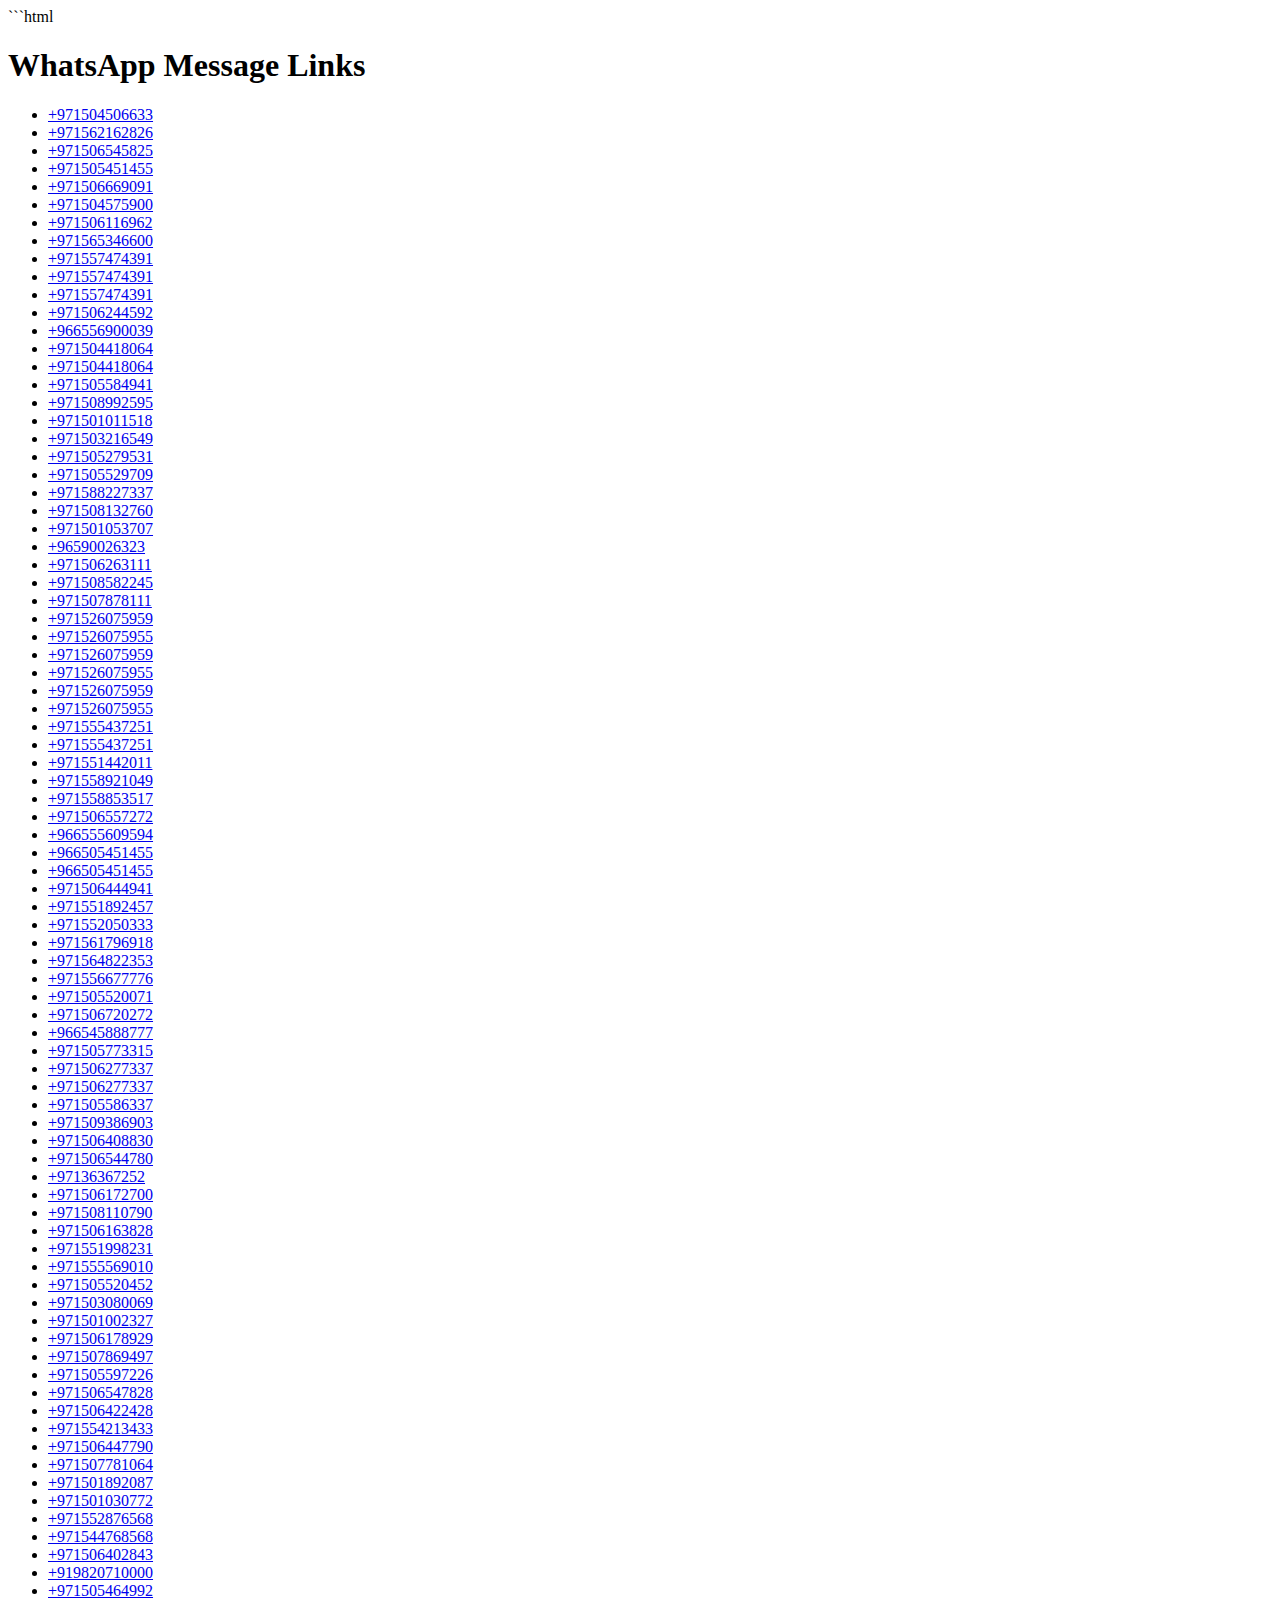
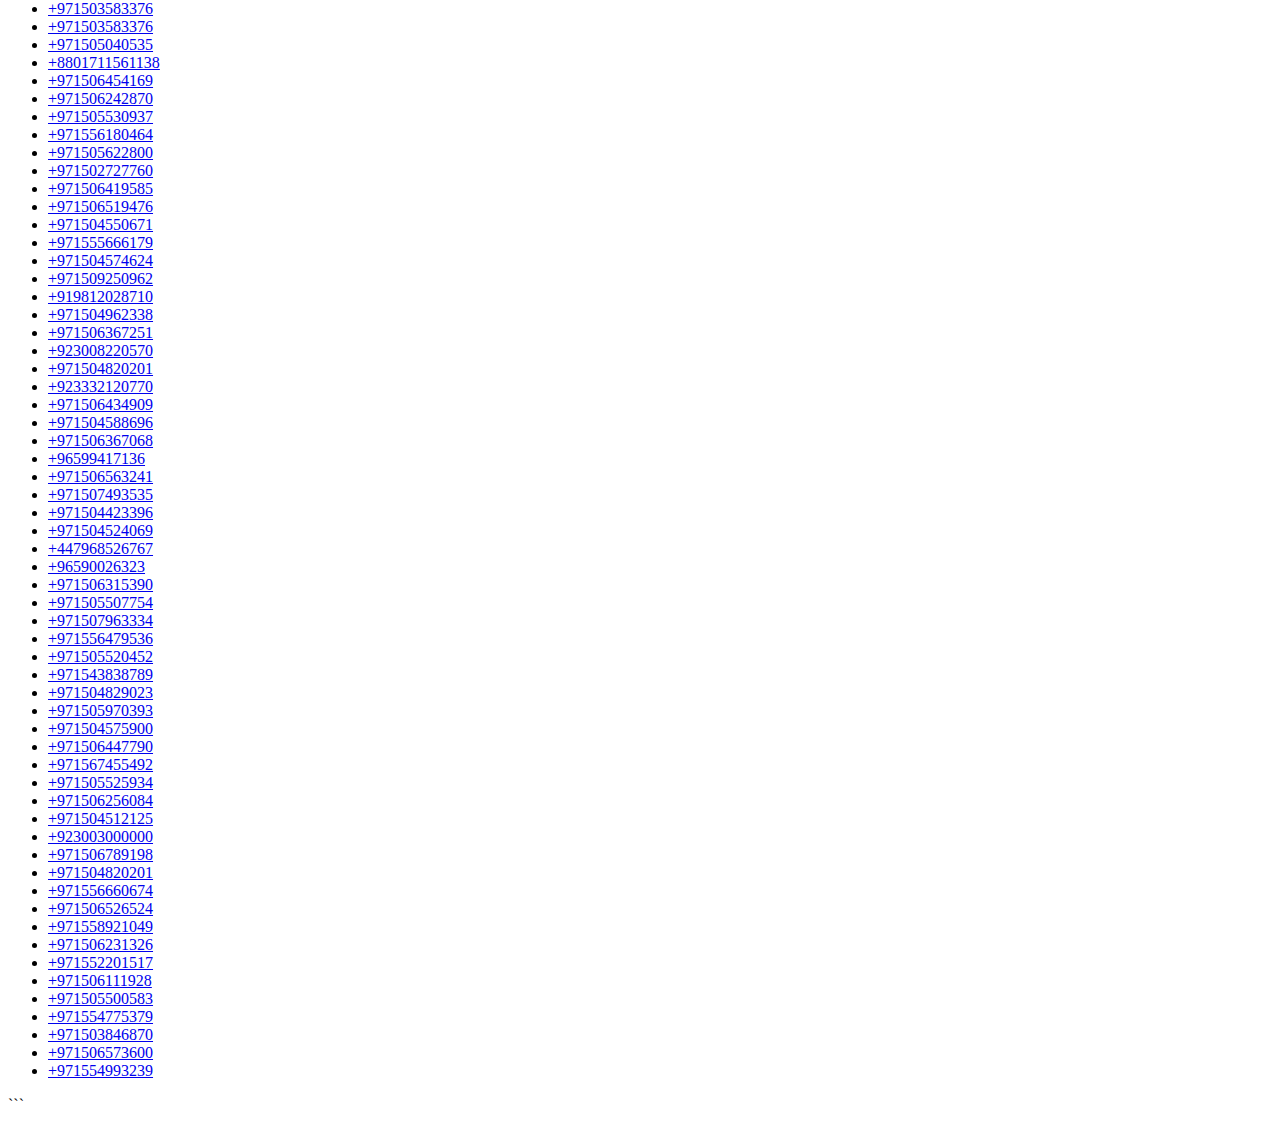
<file: bhartiwa.html>
```html
<!DOCTYPE html>
<html lang="en">
<head>
  <meta charset="UTF-8">
  <title>WhatsApp Links</title>
</head>
<body>
  <h1>WhatsApp Message Links</h1>
  <ul>
    <li><a href="https://wa.me/971504506633" target="_blank">+971504506633</a></li>
    <li><a href="https://wa.me/971562162826" target="_blank">+971562162826</a></li>
    <li><a href="https://wa.me/971506545825" target="_blank">+971506545825</a></li>
    <li><a href="https://wa.me/971505451455" target="_blank">+971505451455</a></li>
    <li><a href="https://wa.me/971506669091" target="_blank">+971506669091</a></li>
    <li><a href="https://wa.me/971504575900" target="_blank">+971504575900</a></li>
    <li><a href="https://wa.me/971506116962" target="_blank">+971506116962</a></li>
    <li><a href="https://wa.me/971565346600" target="_blank">+971565346600</a></li>
    <li><a href="https://wa.me/971557474391" target="_blank">+971557474391</a></li>
    <li><a href="https://wa.me/971557474391" target="_blank">+971557474391</a></li>
    <li><a href="https://wa.me/971557474391" target="_blank">+971557474391</a></li>
    <li><a href="https://wa.me/971506244592" target="_blank">+971506244592</a></li>
    <li><a href="https://wa.me/966556900039" target="_blank">+966556900039</a></li>
    <li><a href="https://wa.me/971504418064" target="_blank">+971504418064</a></li>
    <li><a href="https://wa.me/971504418064" target="_blank">+971504418064</a></li>
    <li><a href="https://wa.me/971505584941" target="_blank">+971505584941</a></li>
    <li><a href="https://wa.me/971508992595" target="_blank">+971508992595</a></li>
    <li><a href="https://wa.me/971501011518" target="_blank">+971501011518</a></li>
    <li><a href="https://wa.me/971503216549" target="_blank">+971503216549</a></li>
    <li><a href="https://wa.me/971505279531" target="_blank">+971505279531</a></li>
    <li><a href="https://wa.me/971505529709" target="_blank">+971505529709</a></li>
    <li><a href="https://wa.me/971588227337" target="_blank">+971588227337</a></li>
    <li><a href="https://wa.me/971508132760" target="_blank">+971508132760</a></li>
    <li><a href="https://wa.me/971501053707" target="_blank">+971501053707</a></li>
    <li><a href="https://wa.me/96590026323" target="_blank">+96590026323</a></li>
    <li><a href="https://wa.me/971506263111" target="_blank">+971506263111</a></li>
    <li><a href="https://wa.me/971508582245" target="_blank">+971508582245</a></li>
    <li><a href="https://wa.me/971507878111" target="_blank">+971507878111</a></li>
    <li><a href="https://wa.me/971526075959" target="_blank">+971526075959</a></li>
    <li><a href="https://wa.me/971526075955" target="_blank">+971526075955</a></li>
    <li><a href="https://wa.me/971526075959" target="_blank">+971526075959</a></li>
    <li><a href="https://wa.me/971526075955" target="_blank">+971526075955</a></li>
    <li><a href="https://wa.me/971526075959" target="_blank">+971526075959</a></li>
    <li><a href="https://wa.me/971526075955" target="_blank">+971526075955</a></li>
    <li><a href="https://wa.me/971555437251" target="_blank">+971555437251</a></li>
    <li><a href="https://wa.me/971555437251" target="_blank">+971555437251</a></li>
    <li><a href="https://wa.me/971551442011" target="_blank">+971551442011</a></li>
    <li><a href="https://wa.me/971558921049" target="_blank">+971558921049</a></li>
    <li><a href="https://wa.me/971558853517" target="_blank">+971558853517</a></li>
    <li><a href="https://wa.me/971506557272" target="_blank">+971506557272</a></li>
    <li><a href="https://wa.me/966555609594" target="_blank">+966555609594</a></li>
    <li><a href="https://wa.me/966505451455" target="_blank">+966505451455</a></li>
    <li><a href="https://wa.me/966505451455" target="_blank">+966505451455</a></li>
    <li><a href="https://wa.me/971506444941" target="_blank">+971506444941</a></li>
    <li><a href="https://wa.me/971551892457" target="_blank">+971551892457</a></li>
    <li><a href="https://wa.me/971552050333" target="_blank">+971552050333</a></li>
    <li><a href="https://wa.me/971561796918" target="_blank">+971561796918</a></li>
    <li><a href="https://wa.me/971564822353" target="_blank">+971564822353</a></li>
    <li><a href="https://wa.me/971556677776" target="_blank">+971556677776</a></li>
    <li><a href="https://wa.me/971505520071" target="_blank">+971505520071</a></li>
    <li><a href="https://wa.me/971506720272" target="_blank">+971506720272</a></li>
    <li><a href="https://wa.me/966545888777" target="_blank">+966545888777</a></li>
    <li><a href="https://wa.me/971505773315" target="_blank">+971505773315</a></li>
    <li><a href="https://wa.me/971506277337" target="_blank">+971506277337</a></li>
    <li><a href="https://wa.me/971506277337" target="_blank">+971506277337</a></li>
    <li><a href="https://wa.me/971505586337" target="_blank">+971505586337</a></li>
    <li><a href="https://wa.me/971509386903" target="_blank">+971509386903</a></li>
    <li><a href="https://wa.me/971506408830" target="_blank">+971506408830</a></li>
    <li><a href="https://wa.me/971506544780" target="_blank">+971506544780</a></li>
    <li><a href="https://wa.me/97136367252" target="_blank">+97136367252</a></li>
    <li><a href="https://wa.me/971506172700" target="_blank">+971506172700</a></li>
    <li><a href="https://wa.me/971508110790" target="_blank">+971508110790</a></li>
    <li><a href="https://wa.me/971506163828" target="_blank">+971506163828</a></li>
    <li><a href="https://wa.me/971551998231" target="_blank">+971551998231</a></li>
    <li><a href="https://wa.me/971555569010" target="_blank">+971555569010</a></li>
    <li><a href="https://wa.me/971505520452" target="_blank">+971505520452</a></li>
    <li><a href="https://wa.me/971503080069" target="_blank">+971503080069</a></li>
    <li><a href="https://wa.me/971501002327" target="_blank">+971501002327</a></li>
    <li><a href="https://wa.me/971506178929" target="_blank">+971506178929</a></li>
    <li><a href="https://wa.me/971507869497" target="_blank">+971507869497</a></li>
    <li><a href="https://wa.me/971505597226" target="_blank">+971505597226</a></li>
    <li><a href="https://wa.me/971506547828" target="_blank">+971506547828</a></li>
    <li><a href="https://wa.me/971506422428" target="_blank">+971506422428</a></li>
    <li><a href="https://wa.me/971554213433" target="_blank">+971554213433</a></li>
    <li><a href="https://wa.me/971506447790" target="_blank">+971506447790</a></li>
    <li><a href="https://wa.me/971507781064" target="_blank">+971507781064</a></li>
    <li><a href="https://wa.me/971501892087" target="_blank">+971501892087</a></li>
    <li><a href="https://wa.me/971501030772" target="_blank">+971501030772</a></li>
    <li><a href="https://wa.me/971552876568" target="_blank">+971552876568</a></li>
    <li><a href="https://wa.me/971544768568" target="_blank">+971544768568</a></li>
    <li><a href="https://wa.me/971506402843" target="_blank">+971506402843</a></li>
    <li><a href="https://wa.me/919820710000" target="_blank">+919820710000</a></li>
    <li><a href="https://wa.me/971505464992" target="_blank">+971505464992</a></li>
    <li><a href="https://wa.me/971503583376" target="_blank">+971503583376</a></li>
    <li><a href="https://wa.me/971503583376" target="_blank">+971503583376</a></li>
    <li><a href="https://wa.me/971505040535" target="_blank">+971505040535</a></li>
    <li><a href="https://wa.me/8801711561138" target="_blank">+8801711561138</a></li>
    <li><a href="https://wa.me/971506454169" target="_blank">+971506454169</a></li>
    <li><a href="https://wa.me/971506242870" target="_blank">+971506242870</a></li>
    <li><a href="https://wa.me/971505530937" target="_blank">+971505530937</a></li>
    <li><a href="https://wa.me/971556180464" target="_blank">+971556180464</a></li>
    <li><a href="https://wa.me/971505622800" target="_blank">+971505622800</a></li>
    <li><a href="https://wa.me/971502727760" target="_blank">+971502727760</a></li>
    <li><a href="https://wa.me/971506419585" target="_blank">+971506419585</a></li>
    <li><a href="https://wa.me/971506519476" target="_blank">+971506519476</a></li>
    <li><a href="https://wa.me/971504550671" target="_blank">+971504550671</a></li>
    <li><a href="https://wa.me/971555666179" target="_blank">+971555666179</a></li>
    <li><a href="https://wa.me/971504574624" target="_blank">+971504574624</a></li>
    <li><a href="https://wa.me/971509250962" target="_blank">+971509250962</a></li>
    <li><a href="https://wa.me/919812028710" target="_blank">+919812028710</a></li>
    <li><a href="https://wa.me/971504962338" target="_blank">+971504962338</a></li>
    <li><a href="https://wa.me/971506367251" target="_blank">+971506367251</a></li>
    <li><a href="https://wa.me/923008220570" target="_blank">+923008220570</a></li>
    <li><a href="https://wa.me/971504820201" target="_blank">+971504820201</a></li>
    <li><a href="https://wa.me/923332120770" target="_blank">+923332120770</a></li>
    <li><a href="https://wa.me/971506434909" target="_blank">+971506434909</a></li>
    <li><a href="https://wa.me/971504588696" target="_blank">+971504588696</a></li>
    <li><a href="https://wa.me/971506367068" target="_blank">+971506367068</a></li>
    <li><a href="https://wa.me/96599417136" target="_blank">+96599417136</a></li>
    <li><a href="https://wa.me/971506563241" target="_blank">+971506563241</a></li>
    <li><a href="https://wa.me/971507493535" target="_blank">+971507493535</a></li>
    <li><a href="https://wa.me/971504423396" target="_blank">+971504423396</a></li>
    <li><a href="https://wa.me/971504524069" target="_blank">+971504524069</a></li>
    <li><a href="https://wa.me/447968526767" target="_blank">+447968526767</a></li>
    <li><a href="https://wa.me/96590026323" target="_blank">+96590026323</a></li>
    <li><a href="https://wa.me/971506315390" target="_blank">+971506315390</a></li>
    <li><a href="https://wa.me/971505507754" target="_blank">+971505507754</a></li>
    <li><a href="https://wa.me/971507963334" target="_blank">+971507963334</a></li>
    <li><a href="https://wa.me/971556479536" target="_blank">+971556479536</a></li>
    <li><a href="https://wa.me/971505520452" target="_blank">+971505520452</a></li>
    <li><a href="https://wa.me/971543838789" target="_blank">+971543838789</a></li>
    <li><a href="https://wa.me/971504829023" target="_blank">+971504829023</a></li>
    <li><a href="https://wa.me/971505970393" target="_blank">+971505970393</a></li>
    <li><a href="https://wa.me/971504575900" target="_blank">+971504575900</a></li>
    <li><a href="https://wa.me/971506447790" target="_blank">+971506447790</a></li>
    <li><a href="https://wa.me/971567455492" target="_blank">+971567455492</a></li>
    <li><a href="https://wa.me/971505525934" target="_blank">+971505525934</a></li>
    <li><a href="https://wa.me/971506256084" target="_blank">+971506256084</a></li>
    <li><a href="https://wa.me/971504512125" target="_blank">+971504512125</a></li>
    <li><a href="https://wa.me/923003000000" target="_blank">+923003000000</a></li>
    <li><a href="https://wa.me/971506789198" target="_blank">+971506789198</a></li>
    <li><a href="https://wa.me/971504820201" target="_blank">+971504820201</a></li>
    <li><a href="https://wa.me/971556660674" target="_blank">+971556660674</a></li>
    <li><a href="https://wa.me/971506526524" target="_blank">+971506526524</a></li>
    <li><a href="https://wa.me/971558921049" target="_blank">+971558921049</a></li>
    <li><a href="https://wa.me/971506231326" target="_blank">+971506231326</a></li>
    <li><a href="https://wa.me/971552201517" target="_blank">+971552201517</a></li>
    <li><a href="https://wa.me/971506111928" target="_blank">+971506111928</a></li>
    <li><a href="https://wa.me/971505500583" target="_blank">+971505500583</a></li>
    <li><a href="https://wa.me/971554775379" target="_blank">+971554775379</a></li>
    <li><a href="https://wa.me/971503846870" target="_blank">+971503846870</a></li>
    <li><a href="https://wa.me/971506573600" target="_blank">+971506573600</a></li>
    <li><a href="https://wa.me/971554993239" target="_blank">+971554993239</a></li>
  </ul>
</body>
</html>
```
</file>
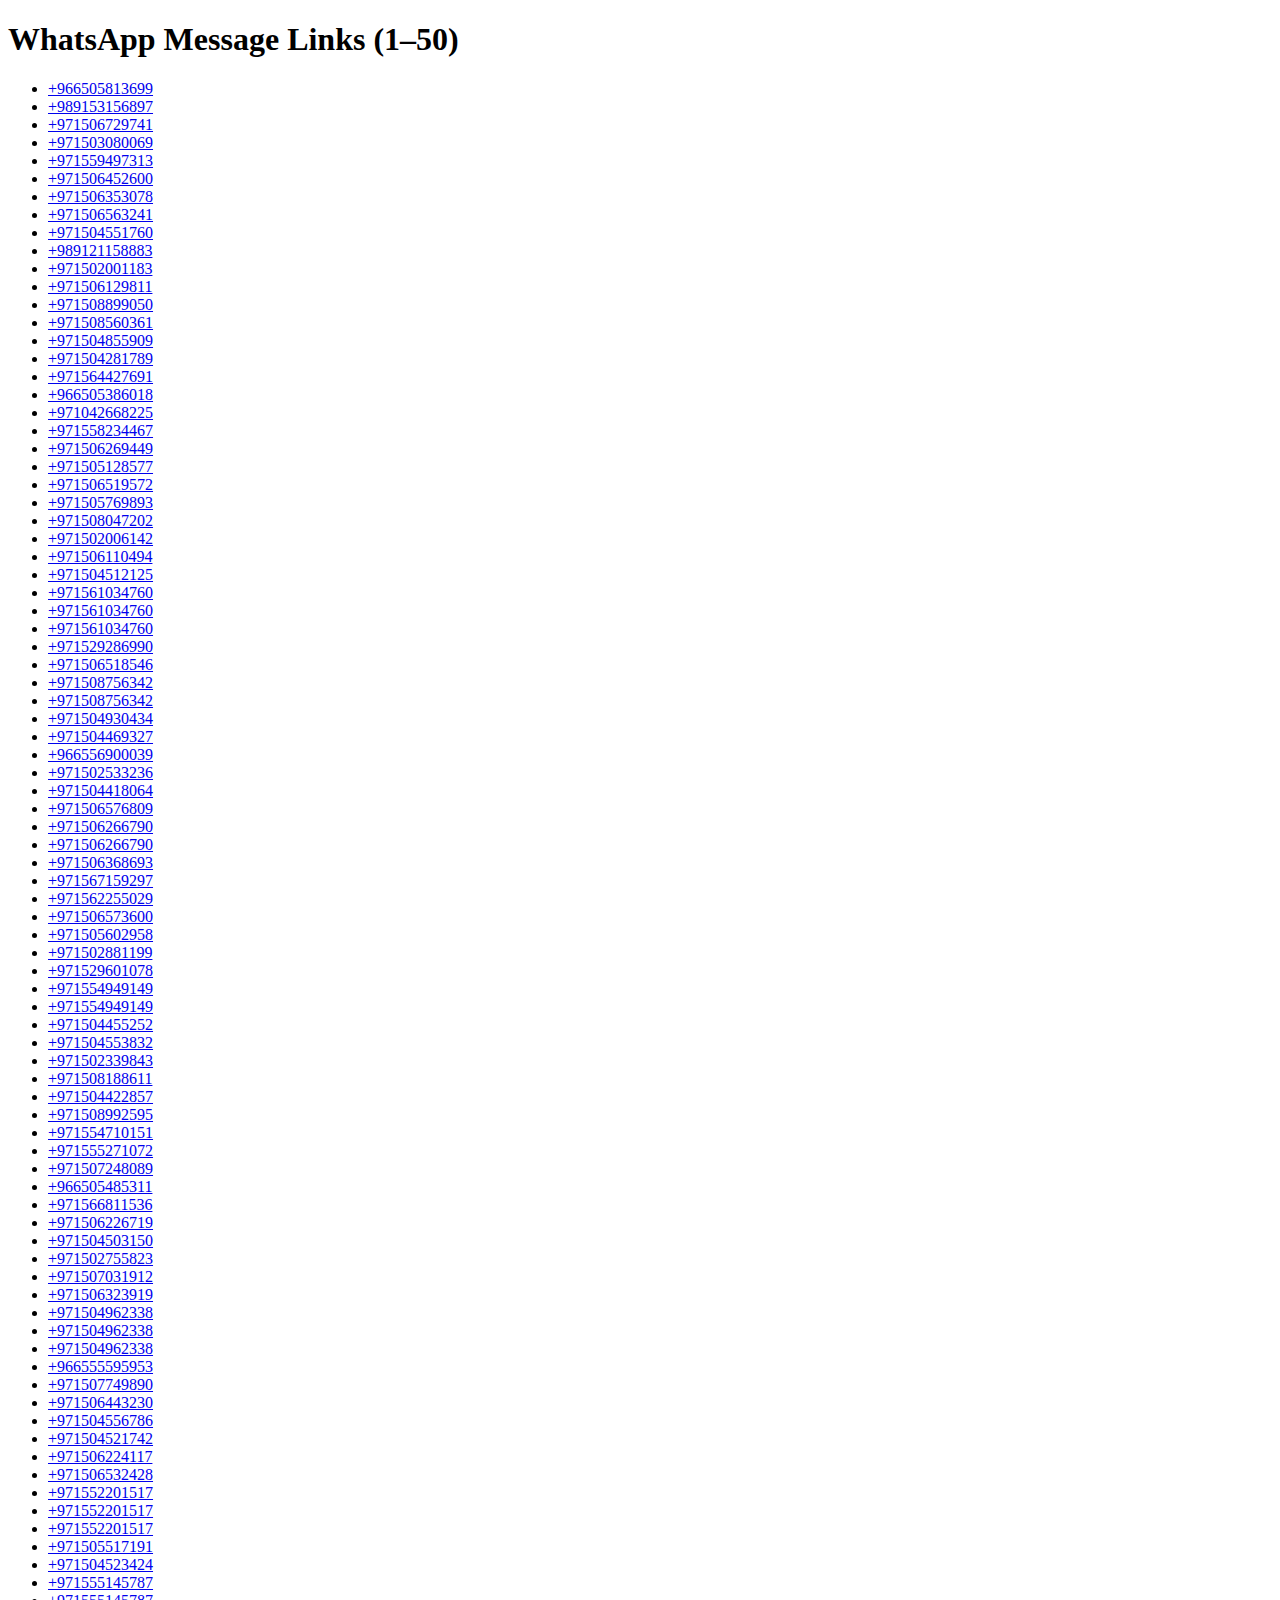
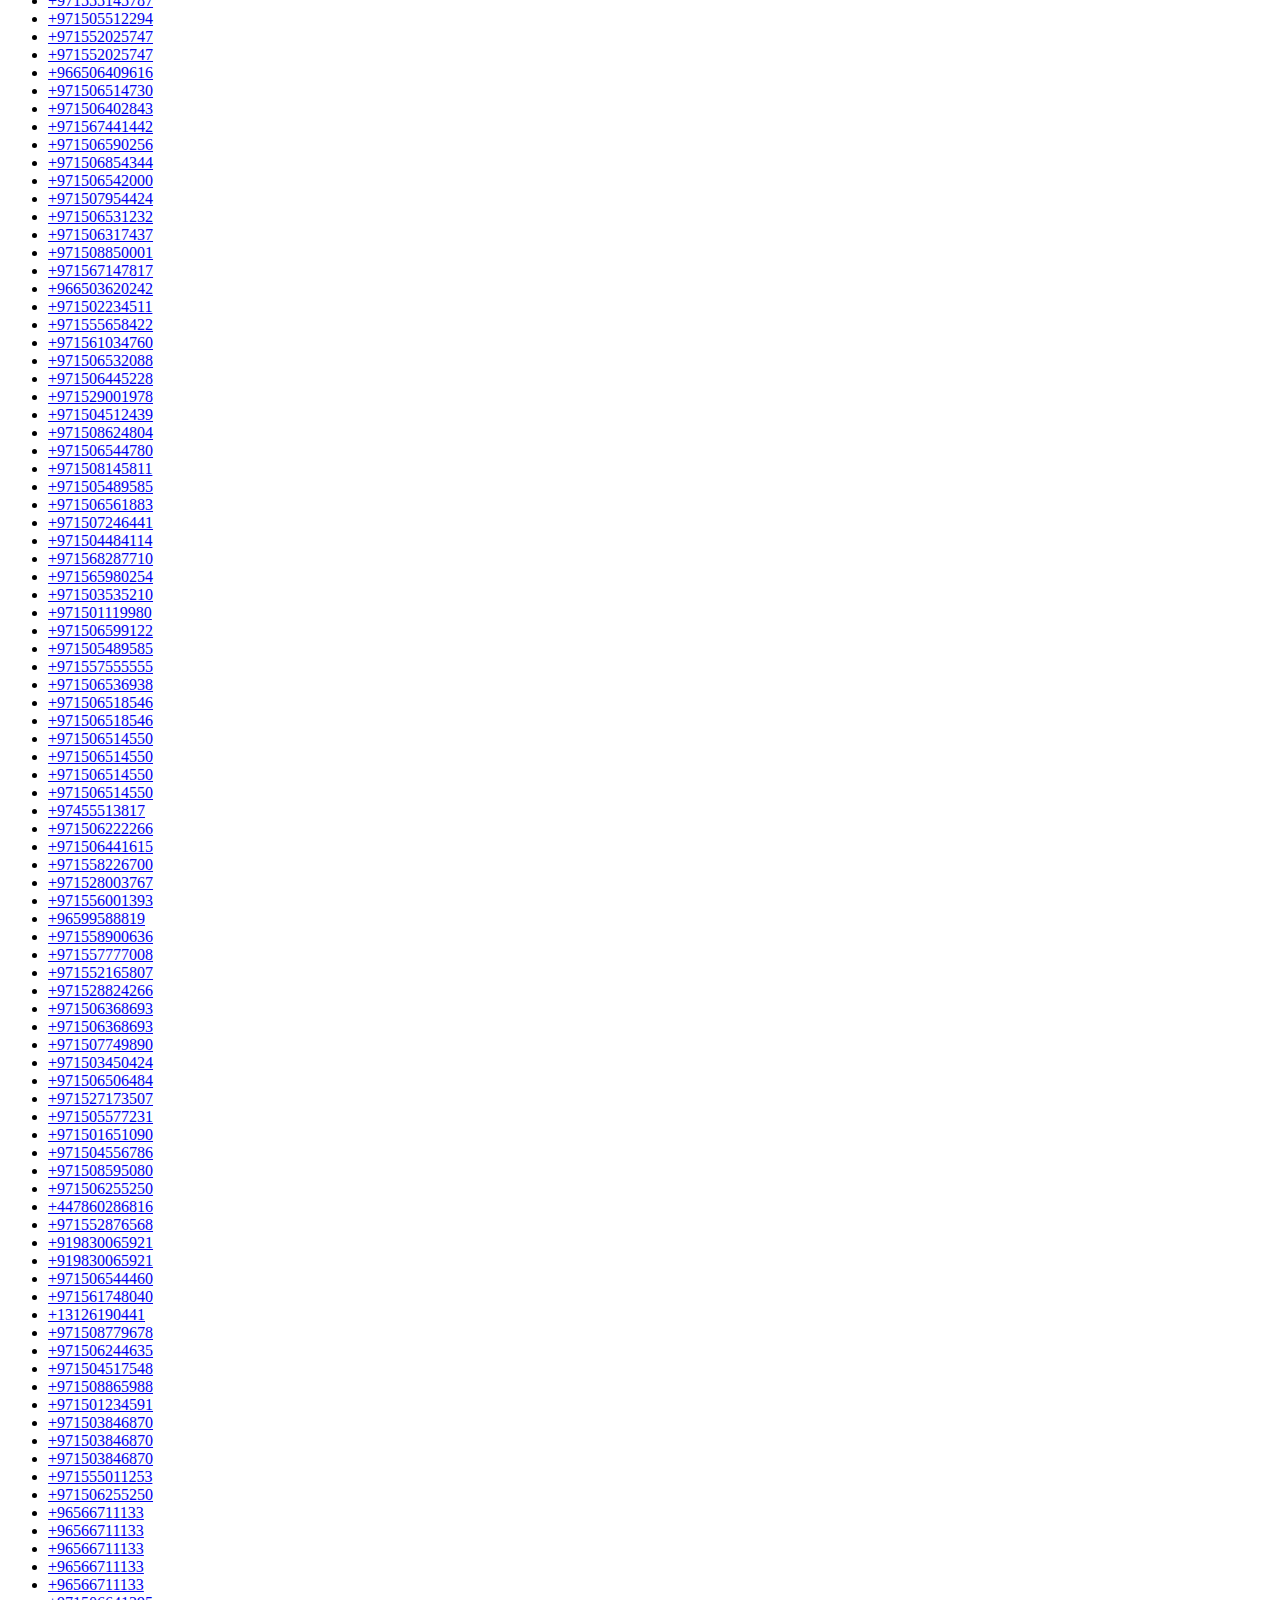
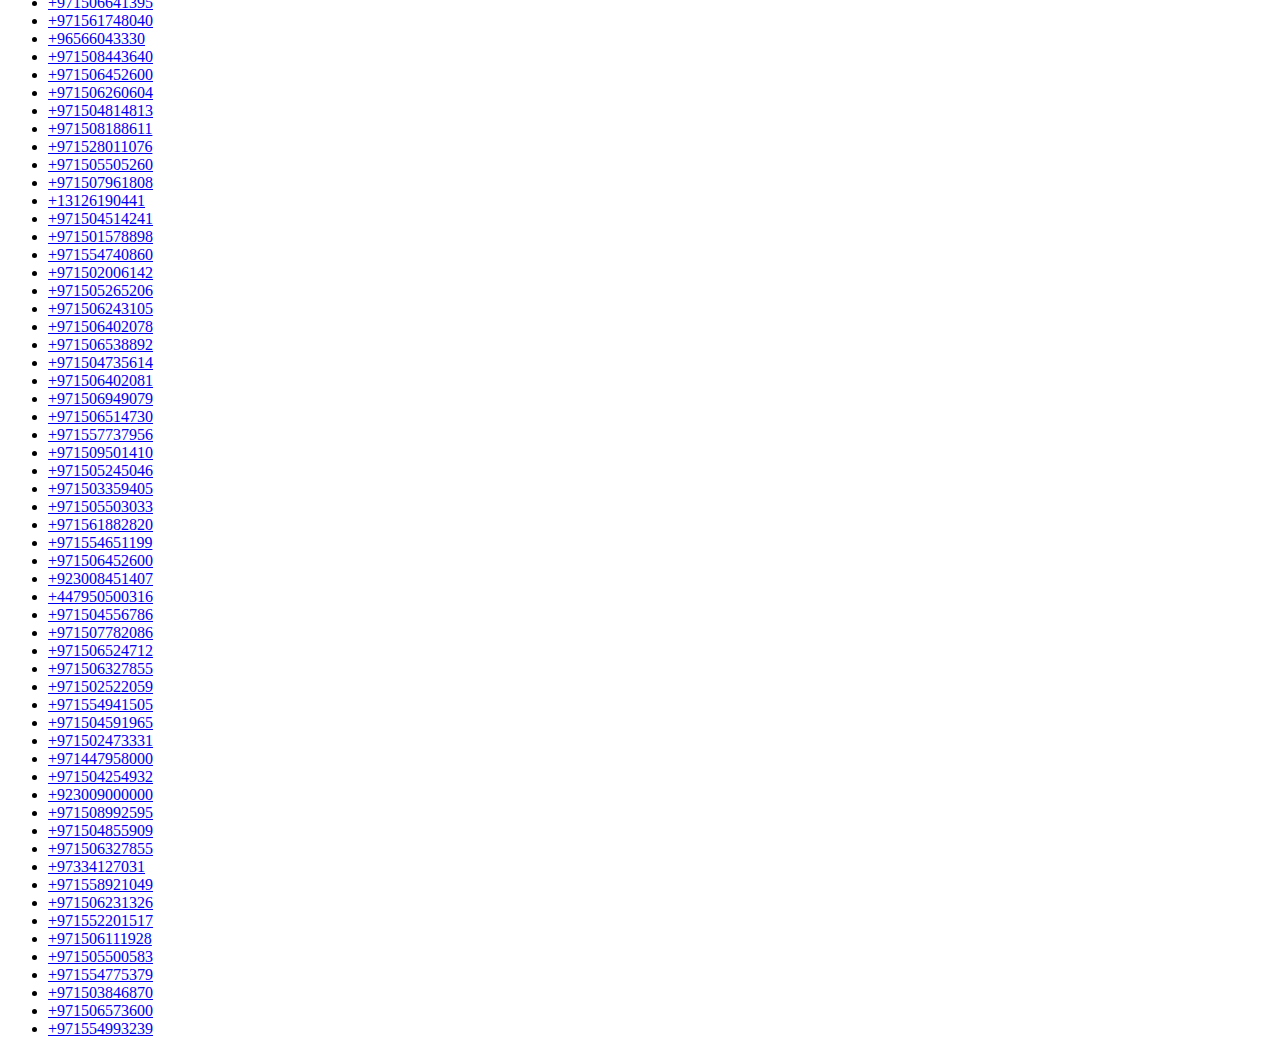
<file: bhartiwa1.html>
<!DOCTYPE html>
<html lang="en">
<head>
  <meta charset="UTF-8" />
  <title>WhatsApp Links (1–50)</title>
</head>
<body>
  <h1>WhatsApp Message Links (1–50)</h1>
  <ul>
    <li><a href="https://wa.me/966505813699" target="_blank">+966505813699</a></li>
    <li><a href="https://wa.me/989153156897" target="_blank">+989153156897</a></li>
    <li><a href="https://wa.me/971506729741" target="_blank">+971506729741</a></li>
    <li><a href="https://wa.me/971503080069" target="_blank">+971503080069</a></li>
    <li><a href="https://wa.me/971559497313" target="_blank">+971559497313</a></li>
    <li><a href="https://wa.me/971506452600" target="_blank">+971506452600</a></li>
    <li><a href="https://wa.me/971506353078" target="_blank">+971506353078</a></li>
    <li><a href="https://wa.me/971506563241" target="_blank">+971506563241</a></li>
    <li><a href="https://wa.me/971504551760" target="_blank">+971504551760</a></li>
    <li><a href="https://wa.me/989121158883" target="_blank">+989121158883</a></li>
    <li><a href="https://wa.me/971502001183" target="_blank">+971502001183</a></li>
    <li><a href="https://wa.me/971506129811" target="_blank">+971506129811</a></li>
    <li><a href="https://wa.me/971508899050" target="_blank">+971508899050</a></li>
    <li><a href="https://wa.me/971508560361" target="_blank">+971508560361</a></li>
    <li><a href="https://wa.me/971504855909" target="_blank">+971504855909</a></li>
    <li><a href="https://wa.me/971504281789" target="_blank">+971504281789</a></li>
    <li><a href="https://wa.me/971564427691" target="_blank">+971564427691</a></li>
    <li><a href="https://wa.me/966505386018" target="_blank">+966505386018</a></li>
    <li><a href="https://wa.me/971042668225" target="_blank">+971042668225</a></li>
    <li><a href="https://wa.me/971558234467" target="_blank">+971558234467</a></li>
    <li><a href="https://wa.me/971506269449" target="_blank">+971506269449</a></li>
    <li><a href="https://wa.me/971505128577" target="_blank">+971505128577</a></li>
    <li><a href="https://wa.me/971506519572" target="_blank">+971506519572</a></li>
    <li><a href="https://wa.me/971505769893" target="_blank">+971505769893</a></li>
    <li><a href="https://wa.me/971508047202" target="_blank">+971508047202</a></li>
    <li><a href="https://wa.me/971502006142" target="_blank">+971502006142</a></li>
    <li><a href="https://wa.me/971506110494" target="_blank">+971506110494</a></li>
    <li><a href="https://wa.me/971504512125" target="_blank">+971504512125</a></li>
    <li><a href="https://wa.me/971561034760" target="_blank">+971561034760</a></li>
    <li><a href="https://wa.me/971561034760" target="_blank">+971561034760</a></li>
    <li><a href="https://wa.me/971561034760" target="_blank">+971561034760</a></li>
    <li><a href="https://wa.me/971529286990" target="_blank">+971529286990</a></li>
    <li><a href="https://wa.me/971506518546" target="_blank">+971506518546</a></li>
    <li><a href="https://wa.me/971508756342" target="_blank">+971508756342</a></li>
    <li><a href="https://wa.me/971508756342" target="_blank">+971508756342</a></li>
    <li><a href="https://wa.me/971504930434" target="_blank">+971504930434</a></li>
    <li><a href="https://wa.me/971504469327" target="_blank">+971504469327</a></li>
    <li><a href="https://wa.me/966556900039" target="_blank">+966556900039</a></li>
    <li><a href="https://wa.me/971502533236" target="_blank">+971502533236</a></li>
    <li><a href="https://wa.me/971504418064" target="_blank">+971504418064</a></li>
    <li><a href="https://wa.me/971506576809" target="_blank">+971506576809</a></li>
    <li><a href="https://wa.me/971506266790" target="_blank">+971506266790</a></li>
    <li><a href="https://wa.me/971506266790" target="_blank">+971506266790</a></li>
    <li><a href="https://wa.me/971506368693" target="_blank">+971506368693</a></li>
    <li><a href="https://wa.me/971567159297" target="_blank">+971567159297</a></li>
    <li><a href="https://wa.me/971562255029" target="_blank">+971562255029</a></li>
    <li><a href="https://wa.me/971506573600" target="_blank">+971506573600</a></li>
    <li><a href="https://wa.me/971505602958" target="_blank">+971505602958</a></li>
    <li><a href="https://wa.me/971502881199" target="_blank">+971502881199</a></li>
    <li><a href="https://wa.me/971529601078" target="_blank">+971529601078</a></li>
       <li><a href="https://wa.me/971554949149" target="_blank">+971554949149</a></li>
    <li><a href="https://wa.me/971554949149" target="_blank">+971554949149</a></li>
    <li><a href="https://wa.me/971504455252" target="_blank">+971504455252</a></li>
    <li><a href="https://wa.me/971504553832" target="_blank">+971504553832</a></li>
    <li><a href="https://wa.me/971502339843" target="_blank">+971502339843</a></li>
    <li><a href="https://wa.me/971508188611" target="_blank">+971508188611</a></li>
    <li><a href="https://wa.me/971504422857" target="_blank">+971504422857</a></li>
    <li><a href="https://wa.me/971508992595" target="_blank">+971508992595</a></li>
    <li><a href="https://wa.me/971554710151" target="_blank">+971554710151</a></li>
    <li><a href="https://wa.me/971555271072" target="_blank">+971555271072</a></li>
    <li><a href="https://wa.me/971507248089" target="_blank">+971507248089</a></li>
    <li><a href="https://wa.me/966505485311" target="_blank">+966505485311</a></li>
    <li><a href="https://wa.me/971566811536" target="_blank">+971566811536</a></li>
    <li><a href="https://wa.me/971506226719" target="_blank">+971506226719</a></li>
    <li><a href="https://wa.me/971504503150" target="_blank">+971504503150</a></li>
    <li><a href="https://wa.me/971502755823" target="_blank">+971502755823</a></li>
    <li><a href="https://wa.me/971507031912" target="_blank">+971507031912</a></li>
    <li><a href="https://wa.me/971506323919" target="_blank">+971506323919</a></li>
    <li><a href="https://wa.me/971504962338" target="_blank">+971504962338</a></li>
    <li><a href="https://wa.me/971504962338" target="_blank">+971504962338</a></li>
    <li><a href="https://wa.me/971504962338" target="_blank">+971504962338</a></li>
    <li><a href="https://wa.me/966555595953" target="_blank">+966555595953</a></li>
    <li><a href="https://wa.me/971507749890" target="_blank">+971507749890</a></li>
    <li><a href="https://wa.me/971506443230" target="_blank">+971506443230</a></li>
    <li><a href="https://wa.me/971504556786" target="_blank">+971504556786</a></li>
    <li><a href="https://wa.me/971504521742" target="_blank">+971504521742</a></li>
    <li><a href="https://wa.me/971506224117" target="_blank">+971506224117</a></li>
    <li><a href="https://wa.me/971506532428" target="_blank">+971506532428</a></li>
    <li><a href="https://wa.me/971552201517" target="_blank">+971552201517</a></li>
    <li><a href="https://wa.me/971552201517" target="_blank">+971552201517</a></li>
    <li><a href="https://wa.me/971552201517" target="_blank">+971552201517</a></li>
    <li><a href="https://wa.me/971505517191" target="_blank">+971505517191</a></li>
    <li><a href="https://wa.me/971504523424" target="_blank">+971504523424</a></li>
    <li><a href="https://wa.me/971555145787" target="_blank">+971555145787</a></li>
    <li><a href="https://wa.me/971555145787" target="_blank">+971555145787</a></li>
    <li><a href="https://wa.me/971505512294" target="_blank">+971505512294</a></li>
    <li><a href="https://wa.me/971552025747" target="_blank">+971552025747</a></li>
    <li><a href="https://wa.me/971552025747" target="_blank">+971552025747</a></li>
    <li><a href="https://wa.me/966506409616" target="_blank">+966506409616</a></li>
    <li><a href="https://wa.me/971506514730" target="_blank">+971506514730</a></li>
    <li><a href="https://wa.me/971506402843" target="_blank">+971506402843</a></li>
    <li><a href="https://wa.me/971567441442" target="_blank">+971567441442</a></li>
    <li><a href="https://wa.me/971506590256" target="_blank">+971506590256</a></li>
    <li><a href="https://wa.me/971506854344" target="_blank">+971506854344</a></li>
    <li><a href="https://wa.me/971506542000" target="_blank">+971506542000</a></li>
    <li><a href="https://wa.me/971507954424" target="_blank">+971507954424</a></li>
    <li><a href="https://wa.me/971506531232" target="_blank">+971506531232</a></li>
    <li><a href="https://wa.me/971506317437" target="_blank">+971506317437</a></li>
    <li><a href="https://wa.me/971508850001" target="_blank">+971508850001</a></li>
    <li><a href="https://wa.me/971567147817" target="_blank">+971567147817</a></li>
    <li><a href="https://wa.me/966503620242" target="_blank">+966503620242</a></li>
    <li><a href="https://wa.me/971502234511" target="_blank">+971502234511</a></li>
    <li><a href="https://wa.me/971555658422" target="_blank">+971555658422</a></li>
    <li><a href="https://wa.me/971561034760" target="_blank">+971561034760</a></li>
    <li><a href="https://wa.me/971506532088" target="_blank">+971506532088</a></li>
    <li><a href="https://wa.me/971506445228" target="_blank">+971506445228</a></li>
    <li><a href="https://wa.me/971529001978" target="_blank">+971529001978</a></li>
    <li><a href="https://wa.me/971504512439" target="_blank">+971504512439</a></li>
    <li><a href="https://wa.me/971508624804" target="_blank">+971508624804</a></li>
    <li><a href="https://wa.me/971506544780" target="_blank">+971506544780</a></li>
    <li><a href="https://wa.me/971508145811" target="_blank">+971508145811</a></li>
    <li><a href="https://wa.me/971505489585" target="_blank">+971505489585</a></li>
    <li><a href="https://wa.me/971506561883" target="_blank">+971506561883</a></li>
    <li><a href="https://wa.me/971507246441" target="_blank">+971507246441</a></li>
    <li><a href="https://wa.me/971504484114" target="_blank">+971504484114</a></li>
    <li><a href="https://wa.me/971568287710" target="_blank">+971568287710</a></li>
    <li><a href="https://wa.me/971565980254" target="_blank">+971565980254</a></li>
    <li><a href="https://wa.me/971503535210" target="_blank">+971503535210</a></li>
    <li><a href="https://wa.me/971501119980" target="_blank">+971501119980</a></li>
    <li><a href="https://wa.me/971506599122" target="_blank">+971506599122</a></li>
    <li><a href="https://wa.me/971505489585" target="_blank">+971505489585</a></li>
    <li><a href="https://wa.me/971557555555" target="_blank">+971557555555</a></li>
    <li><a href="https://wa.me/971506536938" target="_blank">+971506536938</a></li>
    <li><a href="https://wa.me/971506518546" target="_blank">+971506518546</a></li>
    <li><a href="https://wa.me/971506518546" target="_blank">+971506518546</a></li>
    <li><a href="https://wa.me/971506514550" target="_blank">+971506514550</a></li>
    <li><a href="https://wa.me/971506514550" target="_blank">+971506514550</a></li>
    <li><a href="https://wa.me/971506514550" target="_blank">+971506514550</a></li>
    <li><a href="https://wa.me/971506514550" target="_blank">+971506514550</a></li>
    <li><a href="https://wa.me/97455513817" target="_blank">+97455513817</a></li>
    <li><a href="https://wa.me/971506222266" target="_blank">+971506222266</a></li>
    <li><a href="https://wa.me/971506441615" target="_blank">+971506441615</a></li>
    <li><a href="https://wa.me/971558226700" target="_blank">+971558226700</a></li>
    <li><a href="https://wa.me/971528003767" target="_blank">+971528003767</a></li>
    <li><a href="https://wa.me/971556001393" target="_blank">+971556001393</a></li>
    <li><a href="https://wa.me/96599588819" target="_blank">+96599588819</a></li>
    <li><a href="https://wa.me/971558900636" target="_blank">+971558900636</a></li>
    <li><a href="https://wa.me/971557777008" target="_blank">+971557777008</a></li>
    <li><a href="https://wa.me/971552165807" target="_blank">+971552165807</a></li>
    <li><a href="https://wa.me/971528824266" target="_blank">+971528824266</a></li>
    <li><a href="https://wa.me/971506368693" target="_blank">+971506368693</a></li>
    <li><a href="https://wa.me/971506368693" target="_blank">+971506368693</a></li>
    <li><a href="https://wa.me/971507749890" target="_blank">+971507749890</a></li>
    <li><a href="https://wa.me/971503450424" target="_blank">+971503450424</a></li>
    <li><a href="https://wa.me/971506506484" target="_blank">+971506506484</a></li>
    <li><a href="https://wa.me/971527173507" target="_blank">+971527173507</a></li>
    <li><a href="https://wa.me/971505577231" target="_blank">+971505577231</a></li>
    <li><a href="https://wa.me/971501651090" target="_blank">+971501651090</a></li>
    <li><a href="https://wa.me/971504556786" target="_blank">+971504556786</a></li>
    <li><a href="https://wa.me/971508595080" target="_blank">+971508595080</a></li>
    <li><a href="https://wa.me/971506255250" target="_blank">+971506255250</a></li>
    <li><a href="https://wa.me/447860286816" target="_blank">+447860286816</a></li>
    <li><a href="https://wa.me/971552876568" target="_blank">+971552876568</a></li>
    <li><a href="https://wa.me/919830065921" target="_blank">+919830065921</a></li>
    <li><a href="https://wa.me/919830065921" target="_blank">+919830065921</a></li>
    <li><a href="https://wa.me/971506544460" target="_blank">+971506544460</a></li>
    <li><a href="https://wa.me/971561748040" target="_blank">+971561748040</a></li>
    <li><a href="https://wa.me/13126190441" target="_blank">+13126190441</a></li>
    <li><a href="https://wa.me/971508779678" target="_blank">+971508779678</a></li>
    <li><a href="https://wa.me/971506244635" target="_blank">+971506244635</a></li>
    <li><a href="https://wa.me/971504517548" target="_blank">+971504517548</a></li>
    <li><a href="https://wa.me/971508865988" target="_blank">+971508865988</a></li>
    <li><a href="https://wa.me/971501234591" target="_blank">+971501234591</a></li>
    <li><a href="https://wa.me/971503846870" target="_blank">+971503846870</a></li>
    <li><a href="https://wa.me/971503846870" target="_blank">+971503846870</a></li>
    <li><a href="https://wa.me/971503846870" target="_blank">+971503846870</a></li>
    <li><a href="https://wa.me/971555011253" target="_blank">+971555011253</a></li>
    <li><a href="https://wa.me/971506255250" target="_blank">+971506255250</a></li>
    <li><a href="https://wa.me/96566711133" target="_blank">+96566711133</a></li>
    <li><a href="https://wa.me/96566711133" target="_blank">+96566711133</a></li>
    <li><a href="https://wa.me/96566711133" target="_blank">+96566711133</a></li>
    <li><a href="https://wa.me/96566711133" target="_blank">+96566711133</a></li>
    <li><a href="https://wa.me/96566711133" target="_blank">+96566711133</a></li>
    <li><a href="https://wa.me/971506641395" target="_blank">+971506641395</a></li>
    <li><a href="https://wa.me/971561748040" target="_blank">+971561748040</a></li>
    <li><a href="https://wa.me/96566043330" target="_blank">+96566043330</a></li>
    <li><a href="https://wa.me/971508443640" target="_blank">+971508443640</a></li>
    <li><a href="https://wa.me/971506452600" target="_blank">+971506452600</a></li>
    <li><a href="https://wa.me/971506260604" target="_blank">+971506260604</a></li>
    <li><a href="https://wa.me/971504814813" target="_blank">+971504814813</a></li>
    <li><a href="https://wa.me/971508188611" target="_blank">+971508188611</a></li>
    <li><a href="https://wa.me/971528011076" target="_blank">+971528011076</a></li>
    <li><a href="https://wa.me/971505505260" target="_blank">+971505505260</a></li>
    <li><a href="https://wa.me/971507961808" target="_blank">+971507961808</a></li>
    <li><a href="https://wa.me/13126190441" target="_blank">+13126190441</a></li>
    <li><a href="https://wa.me/971504514241" target="_blank">+971504514241</a></li>
    <li><a href="https://wa.me/971501578898" target="_blank">+971501578898</a></li>
    <li><a href="https://wa.me/971554740860" target="_blank">+971554740860</a></li>
    <li><a href="https://wa.me/971502006142" target="_blank">+971502006142</a></li>
    <li><a href="https://wa.me/971505265206" target="_blank">+971505265206</a></li>
    <li><a href="https://wa.me/971506243105" target="_blank">+971506243105</a></li>
    <li><a href="https://wa.me/971506402078" target="_blank">+971506402078</a></li>
    <li><a href="https://wa.me/971506538892" target="_blank">+971506538892</a></li>
    <li><a href="https://wa.me/971504735614" target="_blank">+971504735614</a></li>
    <li><a href="https://wa.me/971506402081" target="_blank">+971506402081</a></li>
    <li><a href="https://wa.me/971506949079" target="_blank">+971506949079</a></li>
    <li><a href="https://wa.me/971506514730" target="_blank">+971506514730</a></li>
    <li><a href="https://wa.me/971557737956" target="_blank">+971557737956</a></li>
    <li><a href="https://wa.me/971509501410" target="_blank">+971509501410</a></li>
    <li><a href="https://wa.me/971505245046" target="_blank">+971505245046</a></li>
    <li><a href="https://wa.me/971503359405" target="_blank">+971503359405</a></li>
    <li><a href="https://wa.me/971505503033" target="_blank">+971505503033</a></li>
    <li><a href="https://wa.me/971561882820" target="_blank">+971561882820</a></li>
    <li><a href="https://wa.me/971554651199" target="_blank">+971554651199</a></li>
    <li><a href="https://wa.me/971506452600" target="_blank">+971506452600</a></li>
    <li><a href="https://wa.me/923008451407" target="_blank">+923008451407</a></li>
    <li><a href="https://wa.me/447950500316" target="_blank">+447950500316</a></li>
    <li><a href="https://wa.me/971504556786" target="_blank">+971504556786</a></li>
    <li><a href="https://wa.me/971507782086" target="_blank">+971507782086</a></li>
    <li><a href="https://wa.me/971506524712" target="_blank">+971506524712</a></li>
    <li><a href="https://wa.me/971506327855" target="_blank">+971506327855</a></li>
    <li><a href="https://wa.me/971502522059" target="_blank">+971502522059</a></li>
    <li><a href="https://wa.me/971554941505" target="_blank">+971554941505</a></li>
    <li><a href="https://wa.me/971504591965" target="_blank">+971504591965</a></li>
    <li><a href="https://wa.me/971502473331" target="_blank">+971502473331</a></li>
    <li><a href="https://wa.me/971447958000" target="_blank">+971447958000</a></li>
    <li><a href="https://wa.me/971504254932" target="_blank">+971504254932</a></li>
    <li><a href="https://wa.me/923009000000" target="_blank">+923009000000</a></li>
    <li><a href="https://wa.me/971508992595" target="_blank">+971508992595</a></li>
    <li><a href="https://wa.me/971504855909" target="_blank">+971504855909</a></li>
    <li><a href="https://wa.me/971506327855" target="_blank">+971506327855</a></li>
    <li><a href="https://wa.me/97334127031" target="_blank">+97334127031</a></li>
    <li><a href="https://wa.me/971558921049" target="_blank">+971558921049</a></li>
    <li><a href="https://wa.me/971506231326" target="_blank">+971506231326</a></li>
    <li><a href="https://wa.me/971552201517" target="_blank">+971552201517</a></li>
    <li><a href="https://wa.me/971506111928" target="_blank">+971506111928</a></li>
    <li><a href="https://wa.me/971505500583" target="_blank">+971505500583</a></li>
    <li><a href="https://wa.me/971554775379" target="_blank">+971554775379</a></li>
    <li><a href="https://wa.me/971503846870" target="_blank">+971503846870</a></li>
    <li><a href="https://wa.me/971506573600" target="_blank">+971506573600</a></li>
    <li><a href="https://wa.me/971554993239" target="_blank">+971554993239</a></li>
  </ul>
</body>
</html>
</file>
